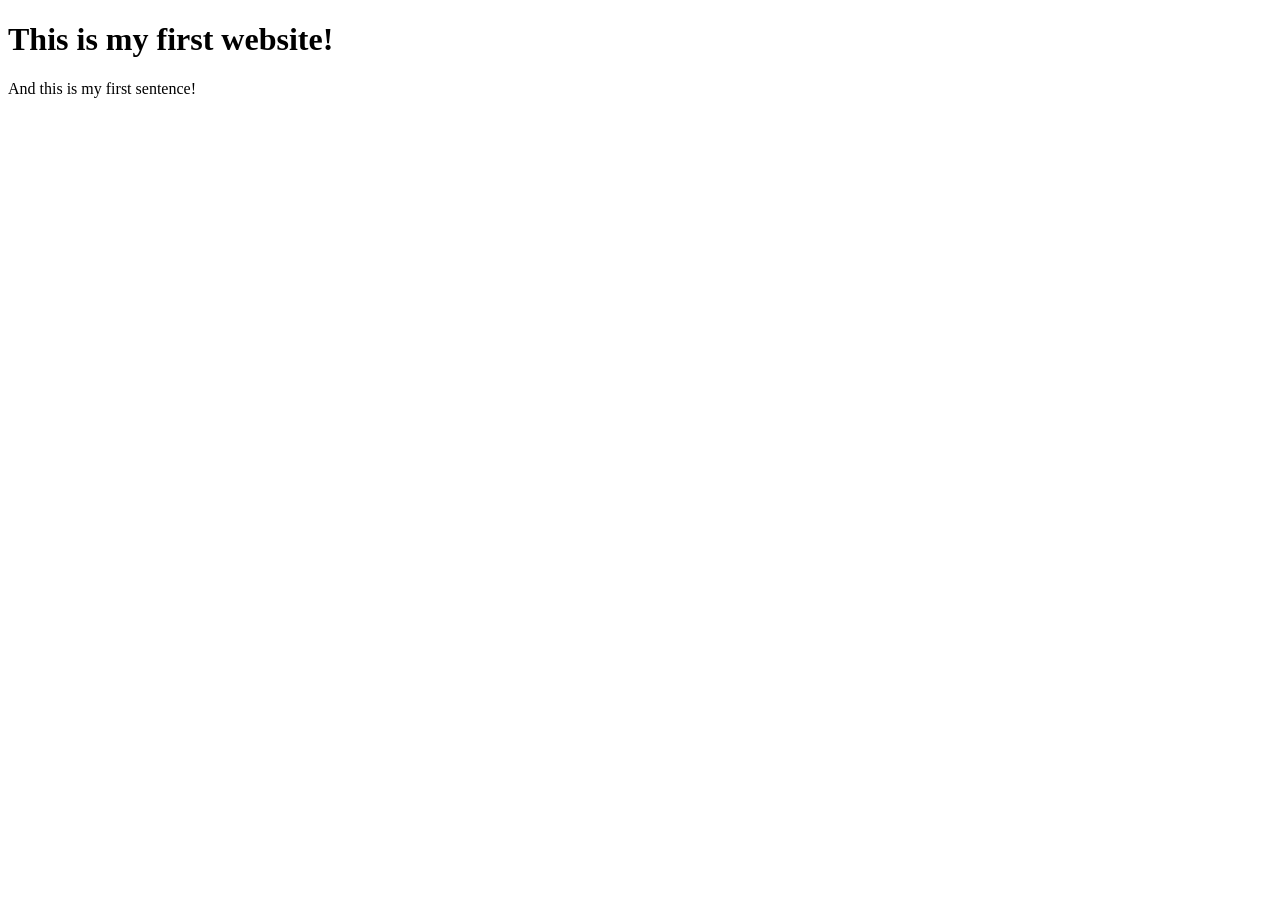
<file: paginaweb.html>
<!DOCTYPE html>
<html lang="eng">
<head>
    <meta charset="UTF-8">
    <meta name="viewport" content="width=device-width, initial-scale=1.0">
    <title>My Website</title>
</head>
<body>
    <h1>This is my first website!</h1>
    <p>And this is my first sentence!</p>
</file>
